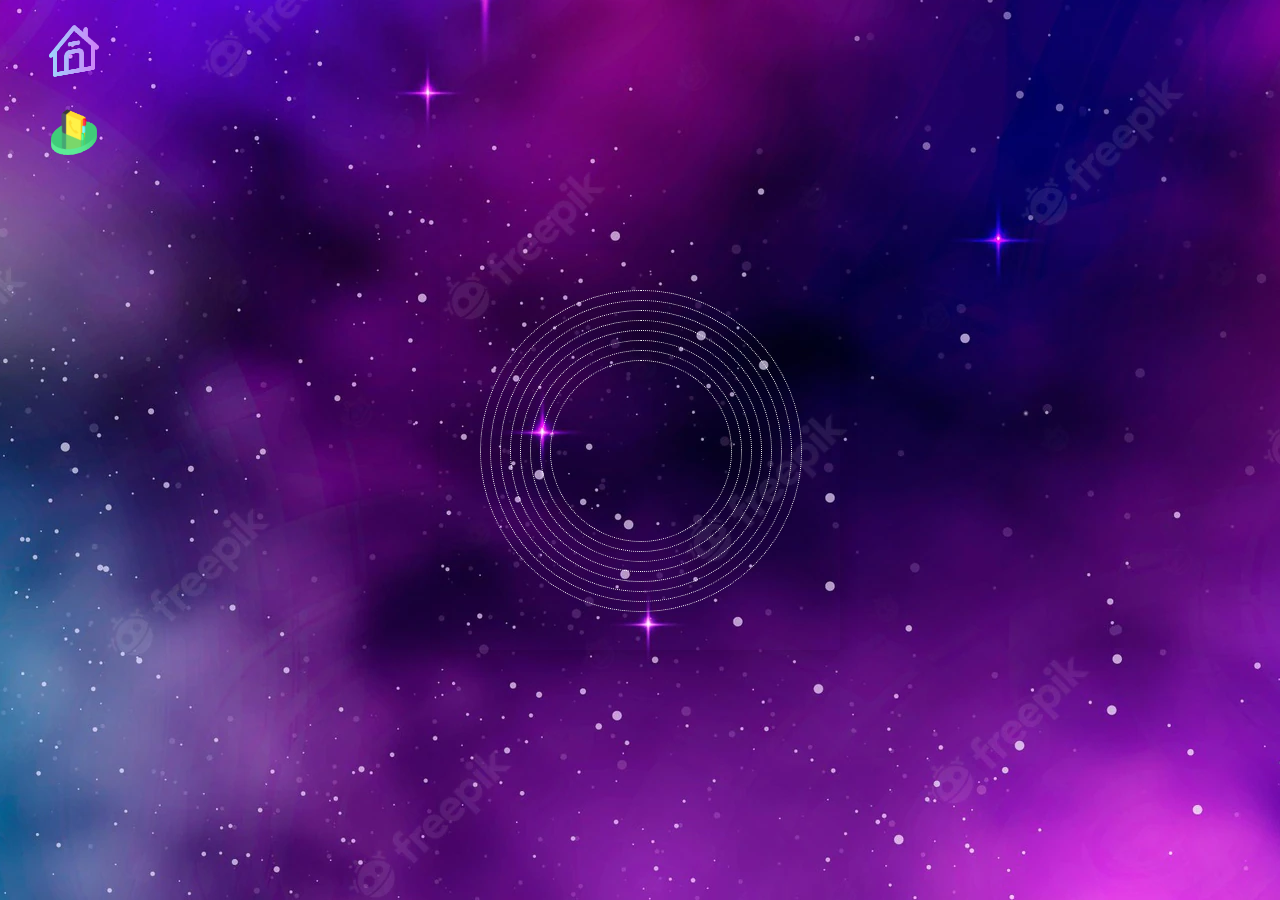
<file: bloco3/front end/pagina prova/index.html>
<!DOCTYPE html>
<html lang="pt-br">
<head>
    <meta charset="UTF-8">
    <meta http-equiv="X-UA-Compatible" content="IE=edge">
    <meta name="viewport" content="width=device-width, initial-scale=1.0">
    <title>Meu Perfil</title>
    <link rel="stylesheet" href="assets/css/style.css">
</head>

<body>
    <div class="contenido menu">
        <div class="foto">
            <a href="index.html">
                <img src="./assets/img/pagina principal.png" alt="Pagina principal" width="50" >
                <img src="./assets/img/pagina principal.png" alt="Pagina principal" width="50" >
                <img src="./assets/img/pagina principal.png" alt="Pagina principal" width="50" >
                <img src="./assets/img/pagina principal.png" alt="Pagina principal" width="50" ></a>
        </div>
    </div>
    <div class="contenido menu">
        <div class="foto">      
            <a href="contato.html">
                <img src="./assets/img/-contactos-isometricos.png" alt="contactos" width="50" >
                <img src="./assets/img/-contactos-isometricos.png" alt="contactos" width="50" >
                <img src="./assets/img/-contactos-isometricos.png" alt="contactos" width="50" >
                <img src="./assets/img/-contactos-isometricos.png" alt="contactos" width="50" >
            </a>
        </div>
    </div>

    
   </div>
    <div class="contenedor">
          <div class="centro"></div> 
           
    </div>
   
   <div class="mb-50">
   <iframe width="460" height="315" src="https://www.youtube.com/embed/WWUoq4RtHV0?autoplay=1" title="video de mim" 
   frameborder="0"
   allow="accelerometer; autoplay; clipboard-write; emcrypted-media; gyroscope; picture-in-picture; allowfullscreen; autoplay"
   allowfullscreen></iframe>
    </div>

    <div class="frame">
        <div class="center">
          <div class="circle-1"></div>
          <div class="circle-2"></div>
          <div class="circle-3"></div>
          <div class="circle-4"></div>
          <div class="circle-5"></div>
          <div class="circle-6"></div>
          <div class="circle-7"></div>
          <div class="circle-8"></div>
        </div>
      </div>
      
    
</body>
</html>
</file>
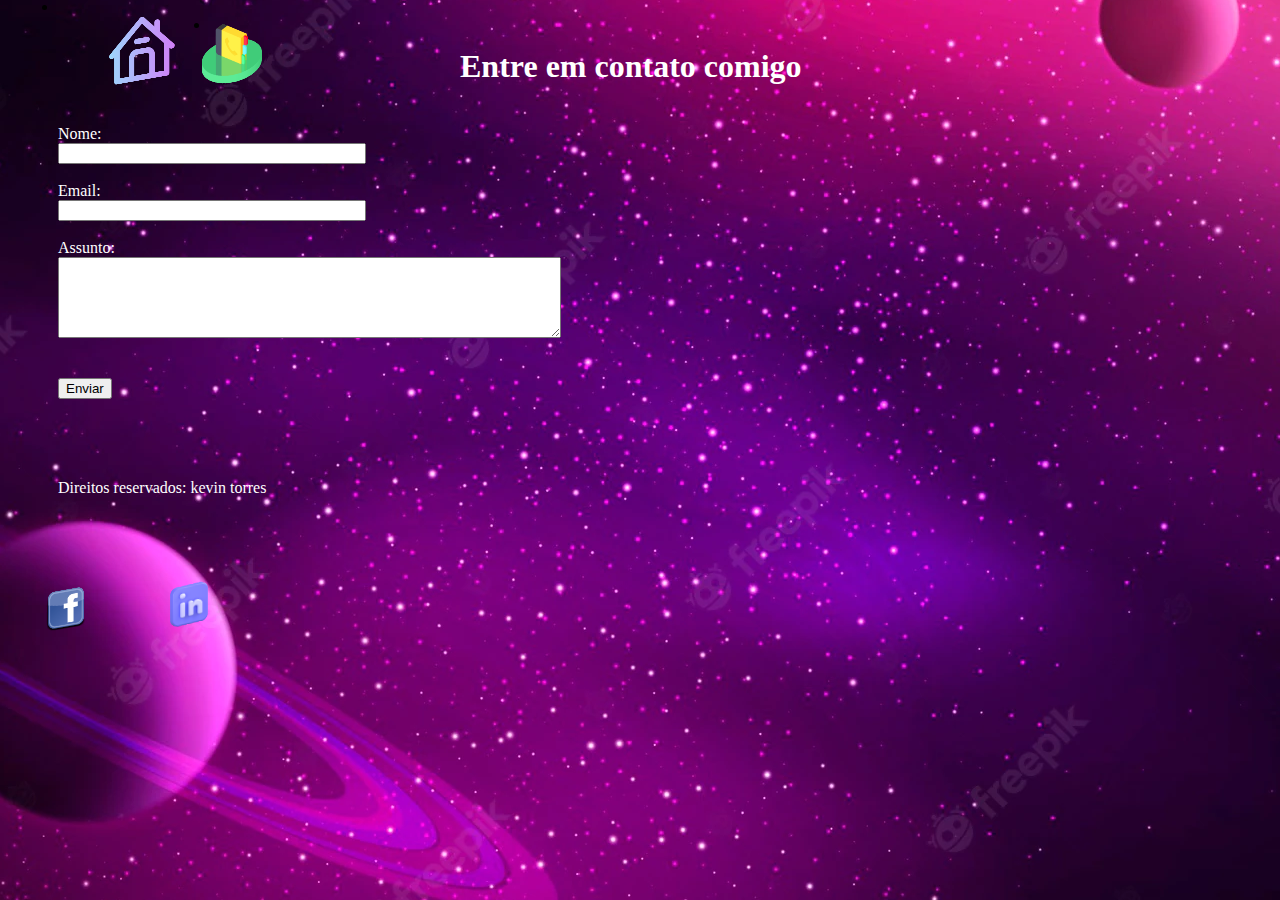
<file: bloco3/front end/pagina prova/contato.html>
<!DOCTYPE html>
<html lang="pt-br">

<head>
    <meta charset="UTF-8">
    <meta http-equiv="X-UA-Compatible" content="IE=edge">
    <meta name="viewport" content="width=device-width, initial-scale=1.0">
    <title>Contato</title>
    <link rel="stylesheet" href="assets/css/style.css">
</head>

<body class="body2 ">
    <ul id="menu" class="position" >
        <li>
            <a href="index.html" class="contenido menu foto position"> 
                <img src="./assets/img/pagina principal.png" alt="Pagina principal" width="50" >
                <img src="./assets/img/pagina principal.png" alt="Pagina principal" width="50" >
                <img src="./assets/img/pagina principal.png" alt="Pagina principal" width="50" >
                <img src="./assets/img/pagina principal.png" alt="Pagina principal" width="50" ></a>
        </li>
        <li>
            <a href="contato.html" class="contenido menu margen2 foto position2">
                <img src="./assets/img/-contactos-isometricos.png" alt="contactos" width="50" >
                <img src="./assets/img/-contactos-isometricos.png" alt="contactos" width="50" >
                <img src="./assets/img/-contactos-isometricos.png" alt="contactos" width="50" >
                <img src="./assets/img/-contactos-isometricos.png" alt="contactos" width="50" >
            </a>
        </li>
    </ul>

    <h1 class="letras position" >Entre em contato comigo</h1>

    <div >

        <div>
            <form class="label letras">
                <label for="nome">Nome: </label>
                <br>
                <input type="text" id="nome" onkeyup="validaNome()">
                <div id="txtNome">

                </div>
                <br>
                <label for="email">Email: </label>
                <br>
                <input type="email" id="email" onkeyup="validaEmail()">
                <div id="txtEmail">

                </div>
                <br>
                <label for="assunto">Assunto: </label>
                <br>
                <textarea name="assunto" id="assunto" cols="60" rows="5" onkeyup="validaAssunto()"></textarea>
                <div id="txtAssunto">

                </div>
                <br>
                <br>
                <button onclick="enviar()">Enviar</button>
            </form>
        </div>
        <div class="margen4"> 

            <p class="letras">Estrada do sertão 866 fundos</p>

            <iframe
                src="https://www.google.com/maps/embed?pb=!1m18!1m12!1m3!1d1092.5823535607833!2d-43.32290574504302!3d-22.967999927253476!2m3!1f0!2f0!3f0!3m2!1i1024!2i768!4f13.1!3m3!1m2!1s0x9bd765bfd64d81%3A0x5ee1d07462780b3b!2sEstr.%20do%20Sert%C3%A3o%2C%20866%20-%20Jacarepagu%C3%A1%2C%20Rio%20de%20Janeiro%20-%20RJ!5e0!3m2!1ses-419!2sbr!4v1668714587540!5m2!1ses-419!2sbr"
                width="600" height="450" style="border:0;" allowfullscreen="" loading="lazy" 
                referrerpolicy="no-referrer-when-downgrade" onmousemove="mapaZoom()" onmouseout="mapaNormal()" id="mapa"></iframe>
        </div>
    </div>
    <footer >
        <p class="letras position4">Direitos reservados: kevin torres </p>
        <div class="foto">
            <a href="https://www.facebook.com/kevintorresxd">
                <img class="menu margen" src="assets/img/facebook.png" alt="Logo do Facebook" >
                <img class="menu margen" src="assets/img/facebook.png" alt="Logo do Facebook" >
                <img class="menu margen" src="assets/img/facebook.png" alt="Logo do Facebook" >
                <img class="menu margen" src="assets/img/facebook.png" alt="Logo do Facebook" ></a>



            <a href="https://www.linkedin.com/in/kevin-torres-0699b5252/" class="position3">
                 <img class="menu margen2" src="assets/img/linkedin.png" alt="Logo do Linkedin" >
                <img class="menu margen2" src="assets/img/linkedin.png" alt="Logo do Linkedin" >
                <img class="menu margen2" src="assets/img/linkedin.png" alt="Logo do Linkedin" >
                <img class="menu margen2" src="assets/img/linkedin.png" alt="Logo do Linkedin" ></a>
        </div>
       
    </footer>
    <script src="assets/js/script.js"></script>
</body>

</html>
</file>
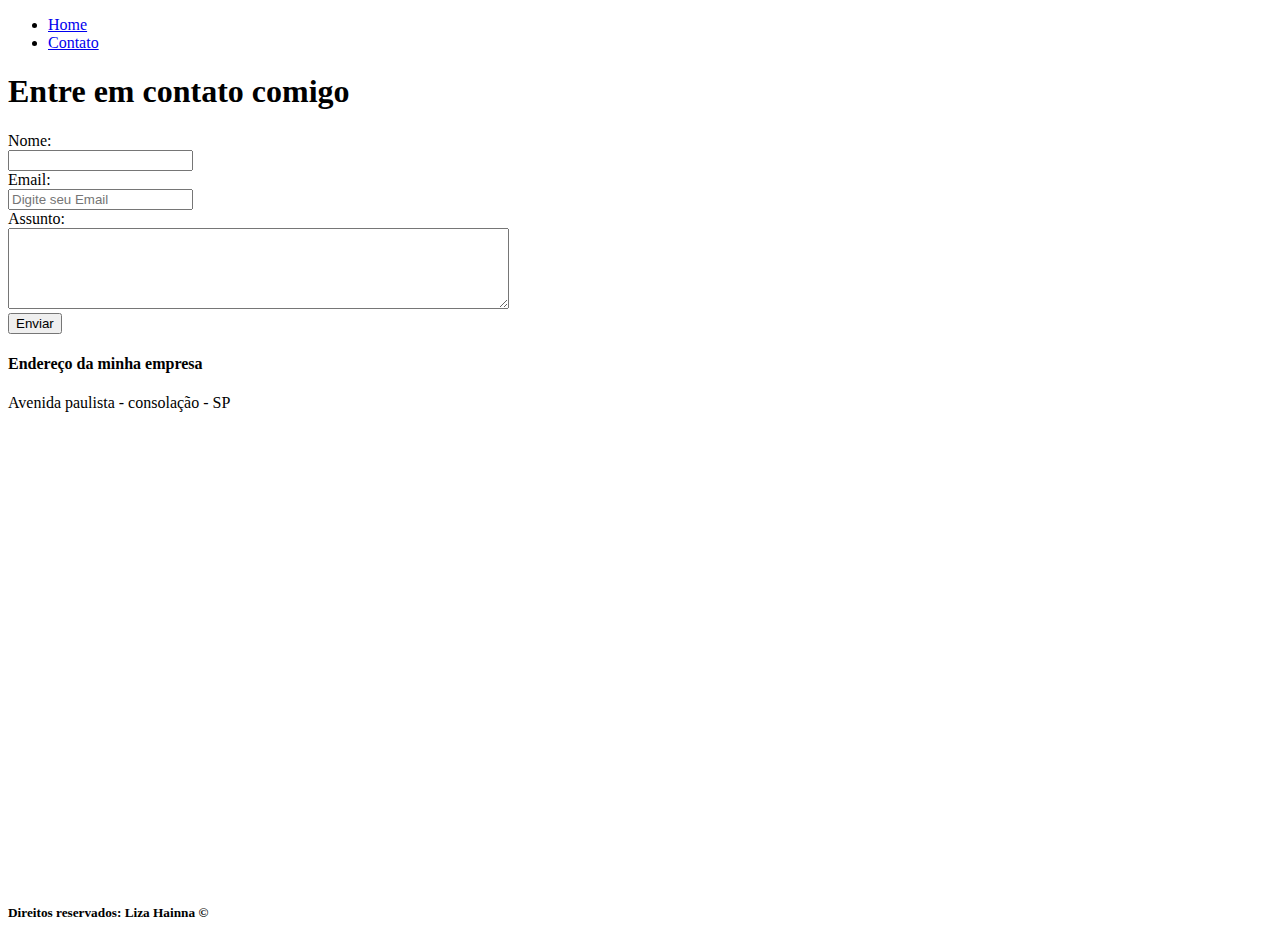
<file: bloco3/front end/Conceitos_Front_End-dia_1_css (1)/Conceitos_Front_End-dia_1_css/contato.html>
<!DOCTYPE html>
<html lang="pt-br">

<head>
    <meta charset="UTF-8">
    <meta http-equiv="X-UA-Compatible" content="IE=edge">
    <meta name="viewport" content="width=device-width, initial-scale=1.0">
    <title>Contato</title>
</head>

<body>
        <ul>
            <li>
                <a href="index.html">Home</a>
            </li>
            <li>
                <a href="contato.html">Contato</a>
            </li>
        </ul>

        <h1>Entre em contato comigo</h1>

            <form>
                <label for="nome">Nome: </label>
                <br>
                <input type="text" id="nome">
                <br>
                <label for="email">Email: </label>
                <br>
                <input type="email" id="email" placeholder="Digite seu Email">
                <br>
                <label for="assunto">Assunto: </label>
                <br>
                <textarea name="assunto" id="assunto" cols="60" rows="5"></textarea>
                <br>
                <button>Enviar</button>
            </form>
            <h4>Endereço da minha empresa</h4>

            <p>Avenida paulista - consolação - SP</p>

            <iframe
                src="https://www.google.com/maps/embed?pb=!1m18!1m12!1m3!1d3657.1973547855564!2d-46.6609789763875!3d-23.561354435690884!2m3!1f0!2f0!3f0!3m2!1i1024!2i768!4f13.1!3m3!1m2!1s0x94ce59c8da0aa315%3A0xd59f9431f2c9776a!2sAv.%20Paulista%2C%20S%C3%A3o%20Paulo%20-%20SP!5e0!3m2!1spt-BR!2sbr!4v1668033941695!5m2!1spt-BR!2sbr"
                width="600" height="450" style="border:0;" allowfullscreen="" loading="lazy"
                referrerpolicy="no-referrer-when-downgrade"></iframe>

            <footer>
                <h5>Direitos reservados: Liza Hainna &copy;</h5>
            </footer>
</body>

</html>
</file>
<file: bloco3/front end/pagina prova/assets/css/style.css>
.contenedor{
    display: flex;
    flex-flow: row;
    justify-content:center ;
    align-items: center;
}
.menu {
    display: inline;
    padding: 16px;
    align-items: flex-start; 
   
}
.letras{
  padding: 50px;
  color: white;
}
.label{
  width: 300px;
  
}
.margen2{
  margin-left: 300px;
}

.margen4{
  margin-left: 600px;
  margin-top: -540px;
}
.mb-50 {
    margin-bottom: 50px;
    text-align: right;
}

body {
    background-image: url("../img/fondo1.jpg");
    background-repeat: no-repeat;
    background-position: center;
    background-size: auto;
    
}
.body2{
  background-image: url("../img/fondo2.jpg");
  background-repeat: no-repeat;
  background-position: center;
  background-size: auto;
}
.contenido{
    display: flex;
  height: 50px;
}
.foto {
    
    width: 100px;
    transform: rotate(-10deg) skew(-10deg) scale(0.5);
    transition: 1s;
}
.position{
  float: left;
  margin: -10px 10px;
}
.position2{
  float: right;
  margin: -68px 100px;
}
.position3{
  float: right;
  margin: 30px 150px;
}
.position4{
  float: left;
  margin: -150px 0px;
}

.foto:hover img:nth-child(4) {
    transform: translate(16px, -16px)rotate(365deg);
    
}
.foto:hover img:nth-child(3){
    transform: translate(12px, -12px);
    opacity: 0.04;
}
.foto:hover img:nth-child(2){
    transform: translate(8px, -8px);
    opacity: 0.04;

}.foto:hover img:nth-child(1){
    transform: translate(4px, -4px) ;
    opacity: 0.04;
}
.foto img{
    width: 100%;
    position: absolute;
    transition: 0.7s;
}


.frame {
    position: absolute;
    top: 50%;
    left: 50%;
    width: 400px;
    height: 400px;
    margin-top: -200px;
    margin-left: -200px;
    border-radius: 2px;
    box-shadow: 4px 8px 16px 0 rgba(0, 0, 0, 0.1);
    overflow: hidden;
    color: #333;
    font-family: 'Open Sans', Helvetica, sans-serif;
    -webkit-font-smoothing: antialiased;
    -moz-osx-font-smoothing: grayscale;
  }
  
  .center {
    position: absolute;
    top: 50%;
    left: 50%;
    transform: translate(-50%, -50%);
    width: 320px;
    height: 320px;
  }
  
  .circle-1 {
    position: absolute;
    top: 70px;
    left: 70px;
    width: 180px;
    height: 180px;
    border: 1px dotted #fff;
    border-radius: 50%;
    animation: wave-animation 1s linear alternate infinite;
  }
  
  .circle-2 {
    position: absolute;
    top: 60px;
    left: 60px;
    width: 200px;
    height: 200px;
    border: 1px dotted #fff;
    border-radius: 50%;
    animation: wave-animation 1s linear 0.2s alternate infinite;
  }
  
  .circle-3 {
    position: absolute;
    top: 50px;
    left: 50px;
    width: 220px;
    height: 220px;
    border: 1px dotted #fff;
    border-radius: 50%;
    animation: wave-animation 1s linear 0.3s alternate infinite;
  }
  
  .circle-4 {
    position: absolute;
    top: 40px;
    left: 40px;
    width: 240px;
    height: 240px;
    border: 1px dotted #fff;
    border-radius: 50%;
    animation: wave-animation 1s linear 0.4s alternate infinite;
  }
  
  .circle-5 {
    position: absolute;
    top: 30px;
    left: 30px;
    width: 260px;
    height: 260px;
    border: 1px dotted #fff;
    border-radius: 50%;
    animation: wave-animation 1s linear 0.5s alternate infinite;
  }
  
  .circle-6 {
    position: absolute;
    top: 20px;
    left: 20px;
    width: 280px;
    height: 280px;
    border: 1px dotted #fff;
    border-radius: 50%;
    animation: wave-animation 2s linear 0.6s alternate infinite;
  }
  
  .circle-7 {
    position: absolute;
    top: 10px;
    left: 10px;
    width: 300px;
    height: 300px;
    border: 1px dotted #fff;
    border-radius: 50%;
    animation: wave-animation 2s linear 0.7s alternate infinite;
  }
  
  .circle-8 {
    position: absolute;
    top: 0;
    left: 0;
    width: 320px;
    height: 320px;
    border: 1px dotted #fff;
    border-radius: 50%;
    animation: wave-animation 2s linear 0.8s alternate infinite;
  }
  
  
  
  @keyframes wave-animation {
    0% {
      border: 1px dotted #fff;
    }
  
    100% {
      border: 5px dotted #fff;
    }
  }
</file>
